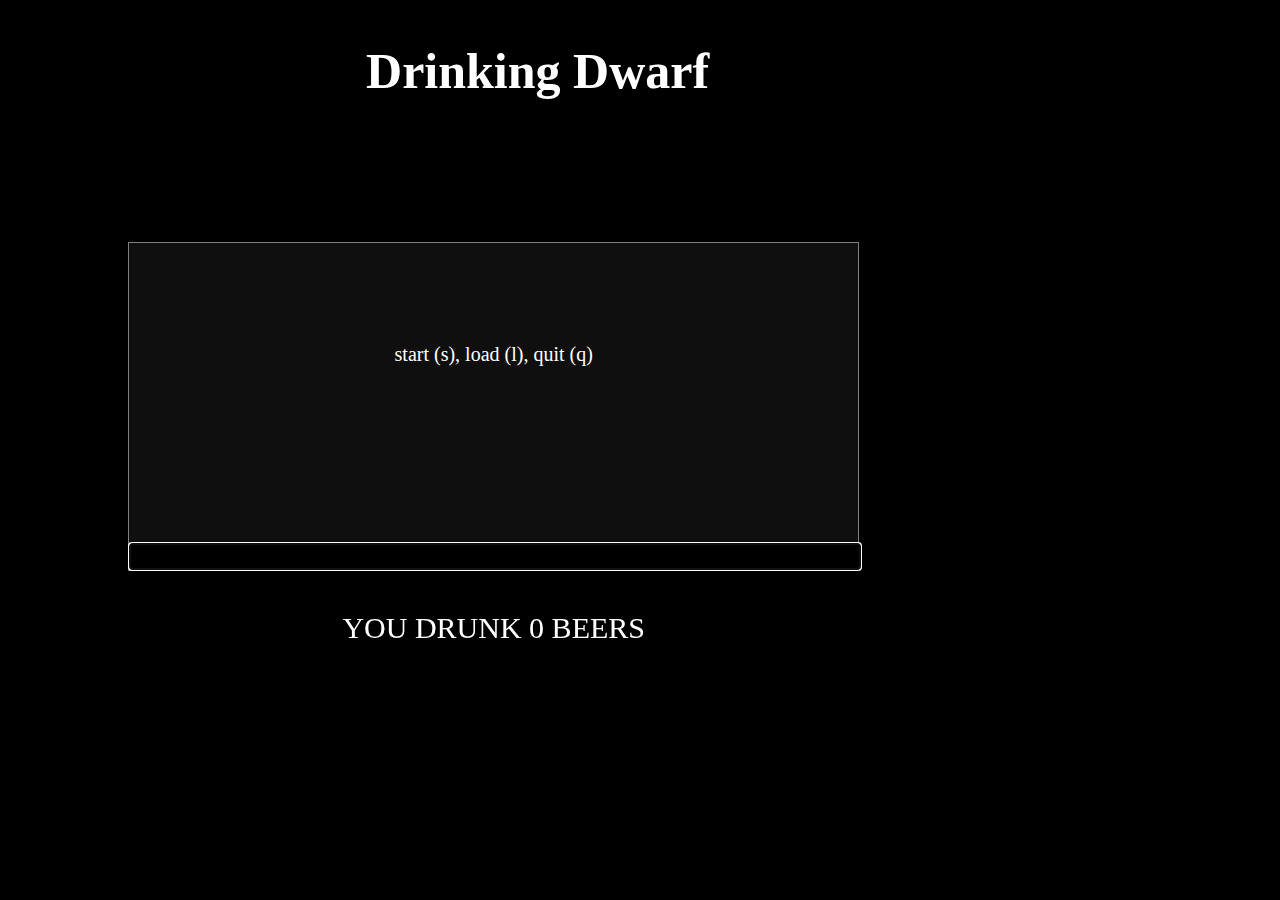
<file: TextAdventure/index.html>
<!DOCTYPE html>
<html lang="en">

<head>
    <meta charset="UTF-8">
    <meta name="viewport" content="width=device-width, initial-scale=1.0">
    <title>Drinking Dwarf</title>
    <link rel="stylesheet" href="./style/style.css">
    <script src="./scripts/Character.js" defer></script>
    <script src="./scripts/Room.js" defer></script>
    <script src="./scripts/Item.js" defer></script>
    <script src="./scripts/Npc.js" defer></script>
    <script src="./scripts/Player.js" defer></script>
    <script src="./scripts/main.js" defer></script>
</head>

<body>

    <h2>Drinking Dwarf</h2>
    
    <div class="flex-container">

        <div id="game">

            <div id="image"></div>
            <div id="container1">
                <div id="output"></div>
                <input id="input" type="text" />
            </div>

            <div id="scoreboard">you drunk 0 beers</div>
        </div>

        <div id="characters"></div>
    </div>
</body>

</html>
</file>
<file: TextAdventure/style/style.css>
body {
    margin: auto;
    text-align: center;
    width: 80%;
    background-color: rgb(0, 0, 0);
    color: white;
    font-family: "Txt";
}


#image {
    height: auto;
}

#output {
    min-height: 200px;
    text-align:  center;
    font-size: 20px;
    font-style: bold;
    padding-top: 100px;
    border: none;
}

#input {
    margin: 0px;
    width: 99.5%;
    color: white;
    background-color: black;
    font-size: 20px;
    font-family: "Txt";
    font-style: bold;
    border: solid 1px grey

}

#container1 {
    background-color: rgb(15, 15, 15);
    height: 100%;
    border: solid 1px grey;
}

#scoreboard {
    height: 30px;
    font-size: 30px;
    text-transform: uppercase;
    padding-top: 40px;
}

h2{
    font-family: "Old English Text MT";
    font-size: 50px;
    padding-right: 20%;
}

.flex-container{
   display: flex;
    background-color: black;
    justify-content: space-around;
    align-items: center;
    
}




#game{
    width: 100%;
    background-color: rgb(0, 0, 0);   
}

#characters{
   width: 40%;
   min-height: 500px;
   background-image: none;   
   background-repeat: no-repeat;
    margin-bottom: 100px;
}
</file>
